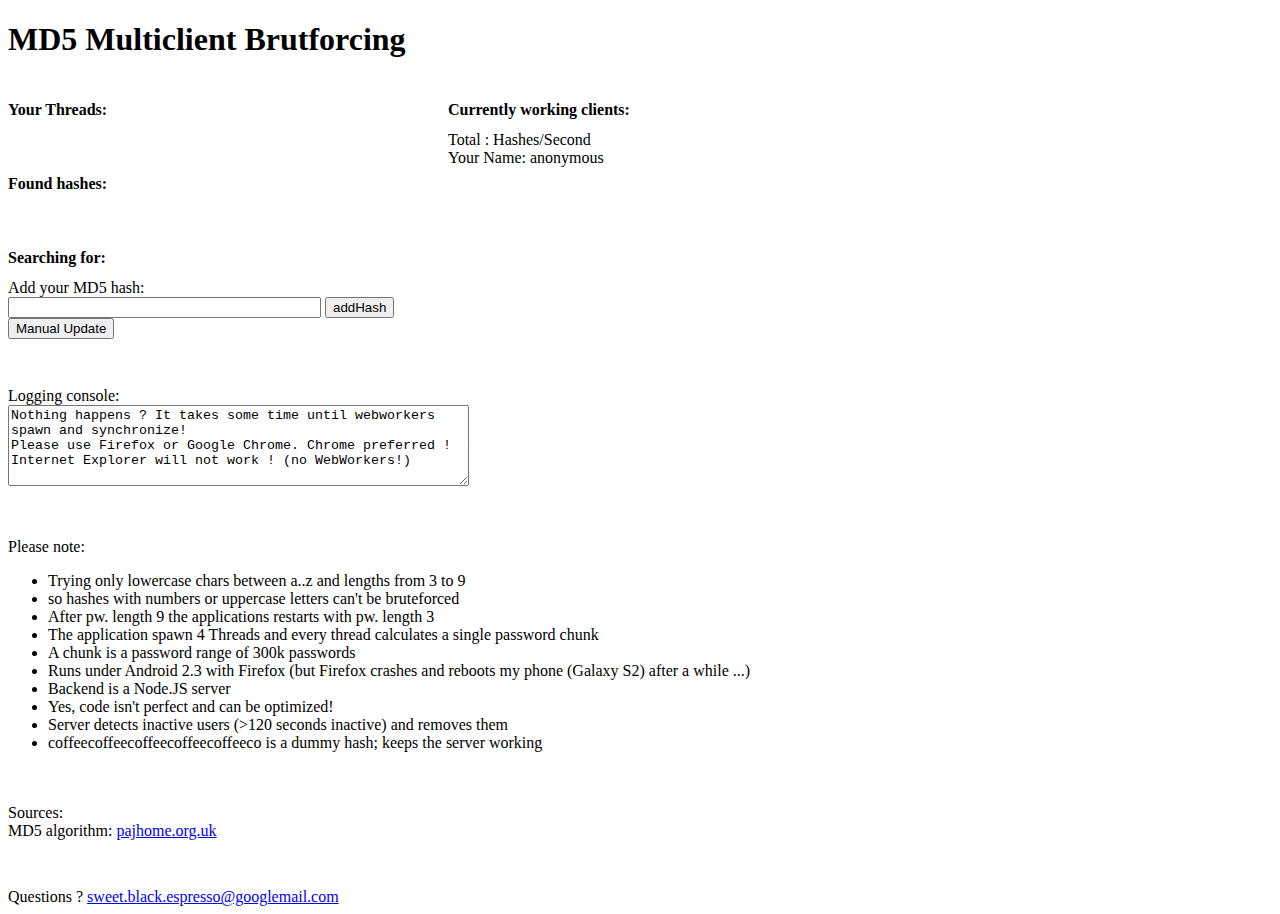
<file: client/index.html>
<!DOCTYPE html>
<html>
<head>
    <title>MD5 Multiclient Brutforcing</title>
    <meta charset="utf-8">
    <link href="frontend.css" type="text/css" rel="stylesheet">
    <script src="workerPool.js" type="text/javascript"></script>
    <script src="workHistrory.js" type="text/javascript"></script>
    <script src="http://lvps83-169-34-160.dedicated.hosteurope.de:8080/socket.io/socket.io.js" type="text/javascript"></script>
    <script src="frontend.js" type="text/javascript"></script>
</head>
<body onload="startBruteForce()">
<h1>MD5 Multiclient Brutforcing</h1>
<div id="wrapper" style="overflow: hidden;">
<div id="wrapperLeft" style="float:left;widht:420px;">
<div class="section">
    <h4>Your Threads:</h4>
    <table id="yourThreads">

    </table>
</div>
<div class="section">
    <h4>Found hashes:</h4>
    <table id="FoundHashes">

    </table>
</div>
<div class="section">
    <h4>Searching for:</h4>
    <table id="SearchHashes">

    </table>
    Add your MD5 hash:<br>
    <input type="text" id="newhash" size="36">
    <button onclick="addHash()">addHash</button><br>
    <button onclick="update()">Manual Update</button><br>

</div>
</div>
    <div class="wrapperRight" style="margin-left: 440px;">
<div class="section" id="UserStats">
    <h4>Currently working clients:</h4>
    <table id="StatusUsers" style="width:350px">
    </table>
    Total : <span id="globalHpS"></span> Hashes/Second <br>
    Your Name: anonymous <span id="yourId"></span>
</div>
</div>
</div>
<div class="section">
    Logging console:<br>
    <textarea rows="5" cols="55" id="myconsole">
Nothing happens ? It takes some time until webworkers spawn and synchronize!
Please use Firefox or Google Chrome. Chrome preferred !
Internet Explorer will not work ! (no WebWorkers!)
    </textarea>
</div>
<div class="section">
    Please note:
    <ul>
        <li>Trying only lowercase chars between a..z and lengths from 3 to 9</li>
        <li>so hashes with numbers or uppercase letters can't be bruteforced</li>
        <li>After pw. length 9 the applications restarts with pw. length 3</li>
        <li>The application spawn 4 Threads and every thread calculates a single password chunk</li>
        <li>A chunk is a password range of 300k passwords</li>
        <li>Runs under Android 2.3 with Firefox (but Firefox crashes and reboots my phone (Galaxy S2) after a while ...)</li>
        <li>Backend is a Node.JS server</li>
        <li>Yes, code isn't perfect and can be optimized!</li>
        <li>Server detects inactive users (>120 seconds inactive) and removes them</li>
        <li>coffeecoffeecoffeecoffeecoffeeco is a dummy hash; keeps the server working</li>
    </ul>
    <br><br>
    Sources: <br>
    MD5 algorithm: <a href="http://pajhome.org.uk/crypt/md5/">pajhome.org.uk</a>
</div>
<div>Questions ? <a href="mailto:sweet.black.espresso@googlemail.com">sweet.black.espresso@googlemail.com</a> </div>
</body>
</html>
</file>
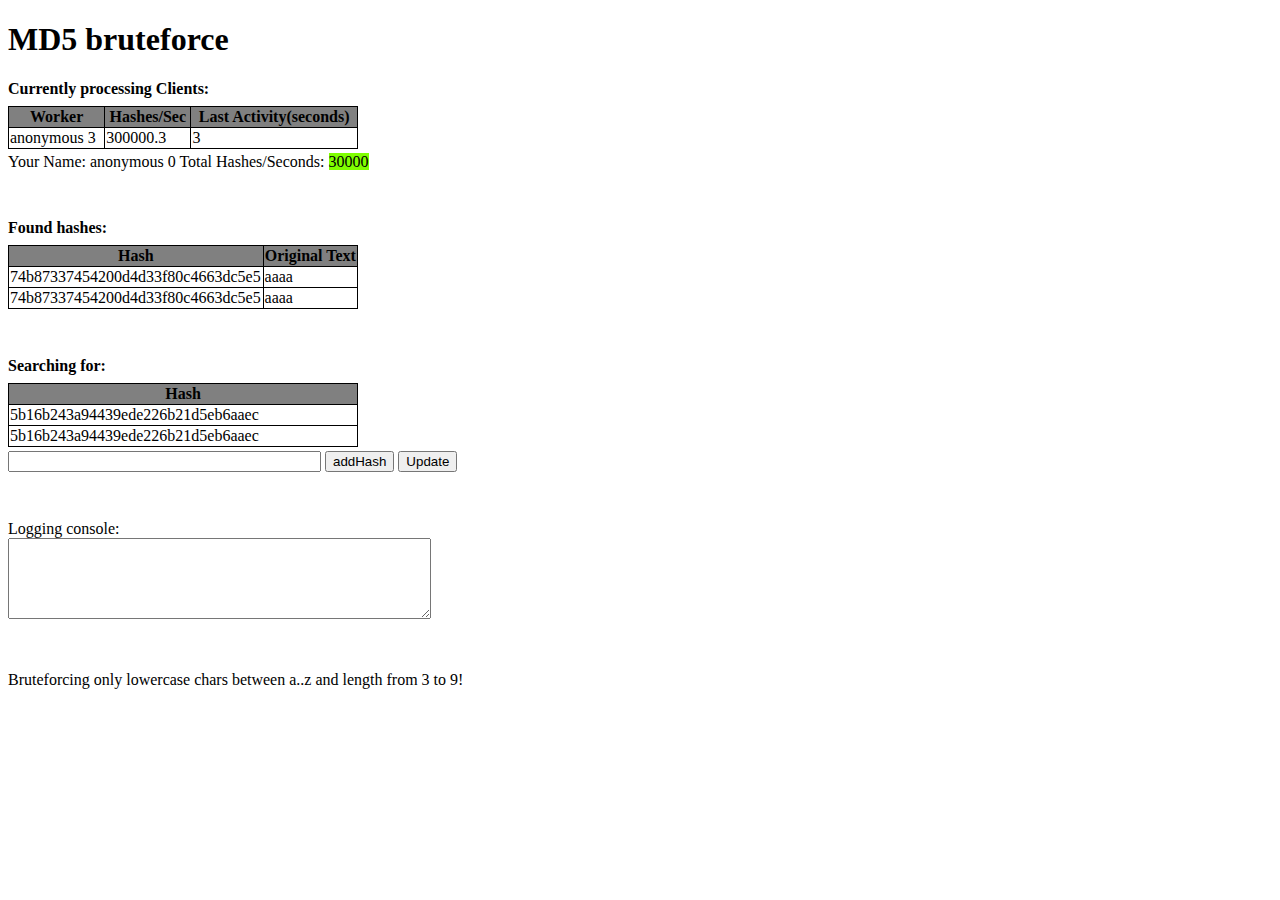
<file: client/index_template.html>
<!DOCTYPE html>
<html>
<head>
    <title>MD5 Cracking with Websockets</title>
    <meta charset="utf-8">
    <link href="frontend.css" type="text/css" rel="stylesheet">
    <script src="workerPool.js" type="text/javascript"></script>
    <script src="workHistrory.js" type="text/javascript"></script>
    <script src="http://euve2416.vserver.de:8080/socket.io/socket.io.js" type="text/javascript"></script>
    <!--<script src="frontend.js" type="text/javascript"></script>-->
</head>
<!--<body onload="startBruteForce()">-->
<body>
<h1>MD5 bruteforce</h1>
<div class="section">
    <h4>Currently processing Clients:</h4>
    <table id="StatusUsers">
        <tr><th>Worker</th><th>Hashes/Sec</th><th>Last Activity(seconds)</th></tr>
        <td>anonymous 3</td><td>300000.3</td><td>3</td></tr>
    </table>
    Your Name: anonymous <span id="yourId">0</span> Total Hashes/Seconds: <span id="globalHpS">30000</span>
</div>
<div class="section">
    <h4>Found hashes:</h4>
    <table id="FoundHashes">
        <tr><th>Hash</th><th>Original Text</th></tr>
        <tr><td>74b87337454200d4d33f80c4663dc5e5</td><td>aaaa</td></tr>
        <tr><td>74b87337454200d4d33f80c4663dc5e5</td><td>aaaa</td></tr>
    </table>
</div>
<div class="section">
    <h4>Searching for:</h4>
    <table id="SearchHashes">
        <tr><th>Hash</th></tr>
        <tr><td>5b16b243a94439ede226b21d5eb6aaec</td></tr>
        <tr><td>5b16b243a94439ede226b21d5eb6aaec</td></tr>
    </table>
    <input type="text" id="newhash" size="36">
    <button onclick="addHash()">addHash</button>
    <button onclick="update()">Update</button><br>
</div>
<div class="section">
    Logging console:<br>
    <textarea rows="5" cols="50" id="myconsole"></textarea>
</div>
<div class="section">
    Bruteforcing only lowercase chars between a..z and length from 3 to 9!
</div>
</body>
</html>
</file>
<file: client/frontend.css>
table{
    border: 1px solid black;
    border-collapse: collapse;
    width:350px;
    margin-top:4px;
    margin-bottom: 4px;
}
table td{
    border: 1px solid black;
}
table th{
    border: 1px solid black;
    background-color: gray;
}

.section {
    margin-bottom: 3em;
}
h4{
    margin-bottom: 0.5em;
}

#globalHpS{background-color: #7fff00;}
</file>
